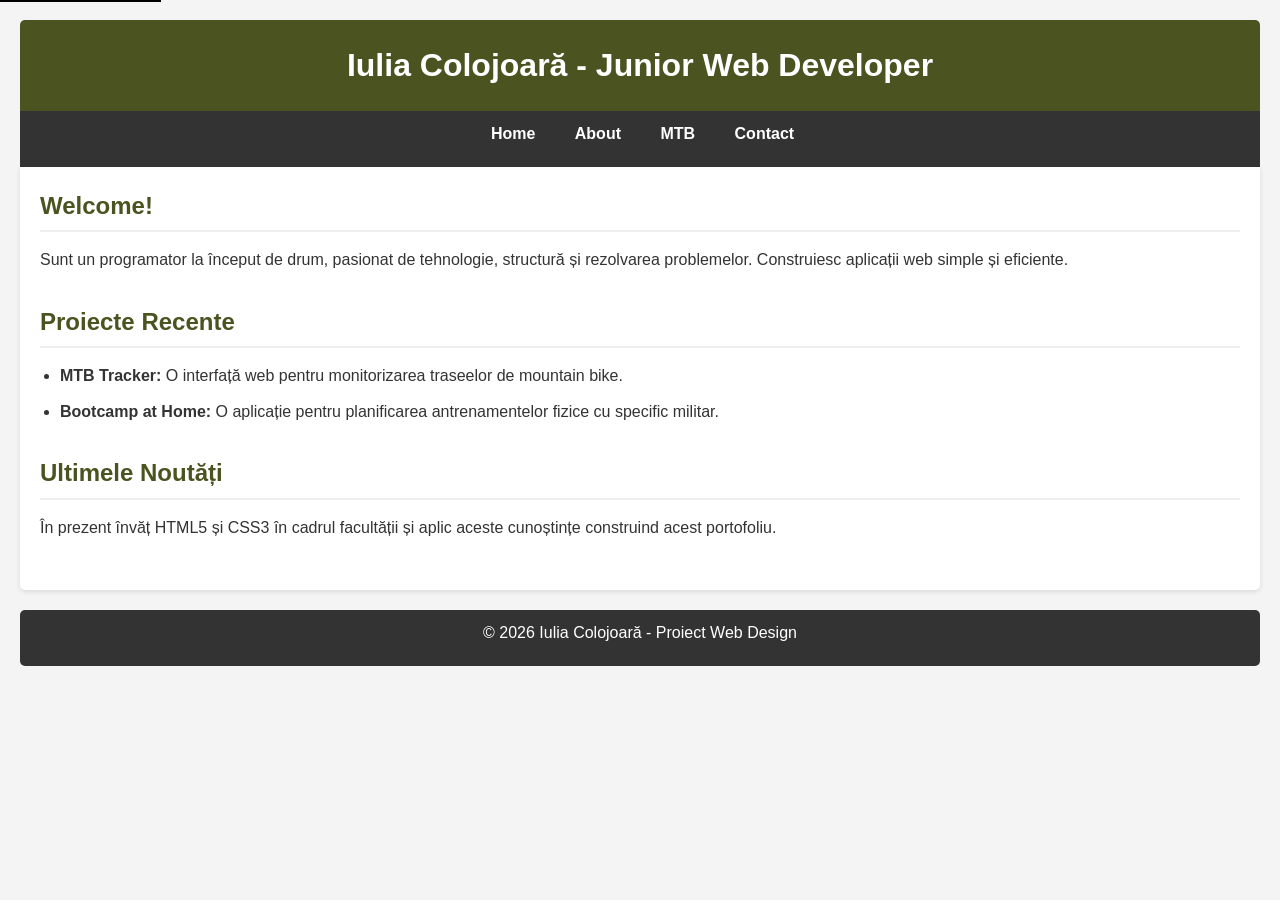
<file: index.html>
<!doctype html>
<html lang="en">
<head>
    <meta charset="utf-8">
    <meta name="viewport" content="width=device-width, initial-scale=1.0">
    <title>Junior Dev Portfolio - Acasă</title>
    <link rel="stylesheet" href="styles.css">
</head>
<body>
    <a href="#main-content" class="skip-link">Skip to main content</a>
    
    <header>
        <h1>Iulia Colojoară - Junior Web Developer</h1>
    </header>

    <nav>
        <ul>
            <li><a href="index.html">Home</a></li>
            <li><a href="about.html">About</a></li>
            <li><a href="data.html">MTB</a></li>
            <li><a href="contact.html">Contact</a></li>
        </ul>
    </nav>

    <main id="main-content">
        <section>
            <h2>Welcome!</h2>
            <p>Sunt un programator la început de drum, pasionat de tehnologie, structură și rezolvarea problemelor. Construiesc aplicații web simple și eficiente.</p>
        </section>

        <section>
            <h2>Proiecte Recente</h2>
            <ul>
                <li><strong>MTB Tracker:</strong> O interfață web pentru monitorizarea traseelor de mountain bike.</li>
                <li><strong>Bootcamp at Home:</strong> O aplicație pentru planificarea antrenamentelor fizice cu specific militar.</li>
            </ul>
        </section>

        <section>
            <h2>Ultimele Noutăți</h2>
            <p>În prezent învăț HTML5 și CSS3 în cadrul facultății și aplic aceste cunoștințe construind acest portofoliu.</p>
        </section>
    </main>

    <footer>
        <p>&copy; 2026 Iulia Colojoară - Proiect Web Design</p>
    </footer>
</body>
</html>
</file>
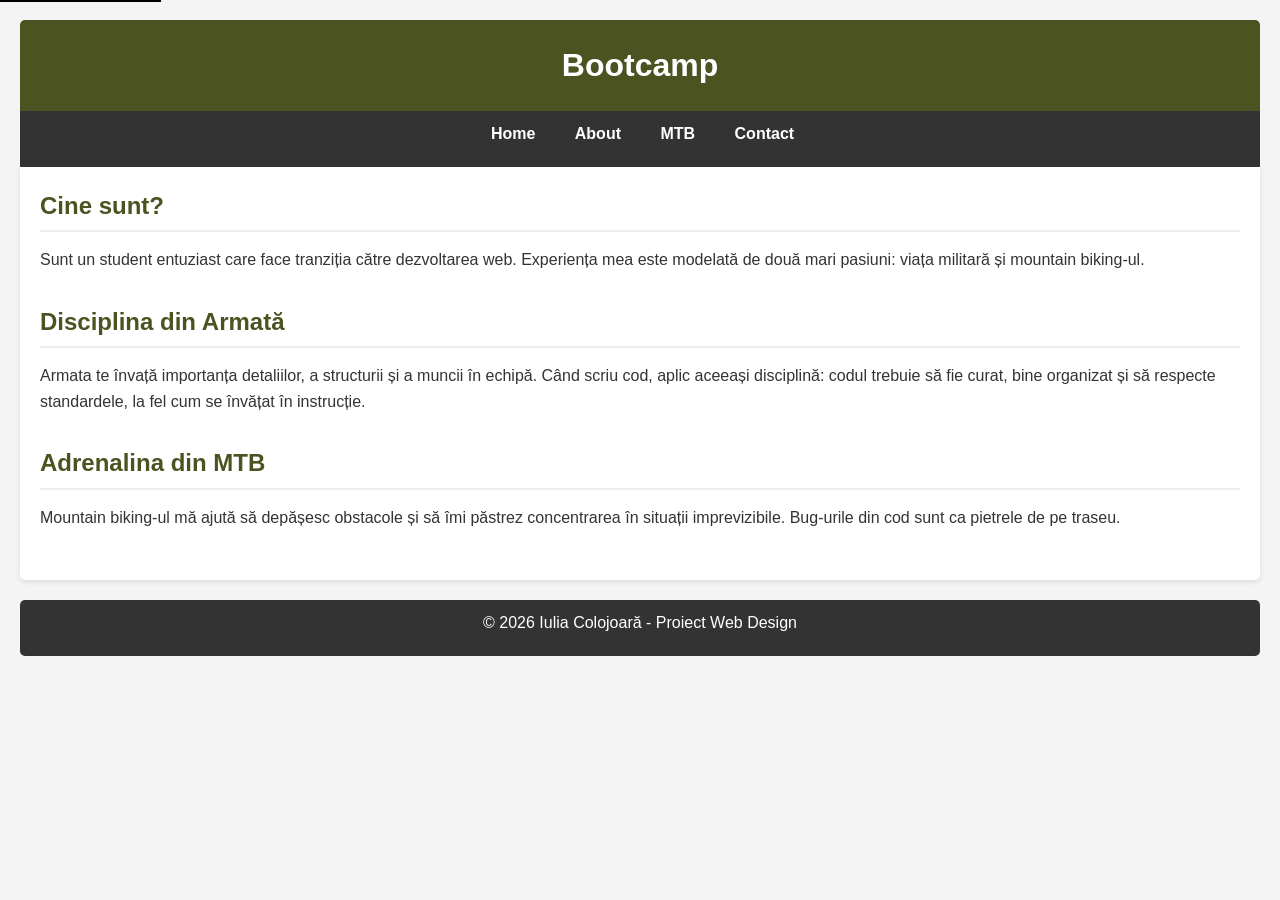
<file: about.html>
<!doctype html>
<html lang="en">
<head>
    <meta charset="utf-8">
    <meta name="viewport" content="width=device-width, initial-scale=1.0">
    <title>Despre Mine - Junior Dev</title>
    <link rel="stylesheet" href="styles.css">
</head>
<body>
    <a href="#main-content" class="skip-link">Skip to main content</a>
    
    <header>
        <h1>Bootcamp</h1>
    </header>

    <nav>
        <ul>
            <li><a href="index.html">Home</a></li>
            <li><a href="about.html">About</a></li>
            <li><a href="data.html">MTB</a></li>
            <li><a href="contact.html">Contact</a></li>
        </ul>
    </nav>

    <main id="main-content">
        <section>
            <h2>Cine sunt?</h2>
            <p>Sunt un student entuziast care face tranziția către dezvoltarea web. Experiența mea este modelată de două mari pasiuni: viața militară și mountain biking-ul.</p>
        </section>

        <section>
            <h2>Disciplina din Armată</h2>
            <p>Armata te învață importanța detaliilor, a structurii și a muncii în echipă. Când scriu cod, aplic aceeași disciplină: codul trebuie să fie curat, bine organizat și să respecte standardele, la fel cum se învățat în instrucție.</p>
        </section>

        <section>
            <h2>Adrenalina din MTB</h2>
            <p>Mountain biking-ul mă ajută să depășesc obstacole și să îmi păstrez concentrarea în situații imprevizibile. Bug-urile din cod sunt ca pietrele de pe traseu.</p>
        </section>
    </main>

    <footer>
        <p>&copy; 2026 Iulia Colojoară - Proiect Web Design</p>
    </footer>
</body>
</html>
</file>
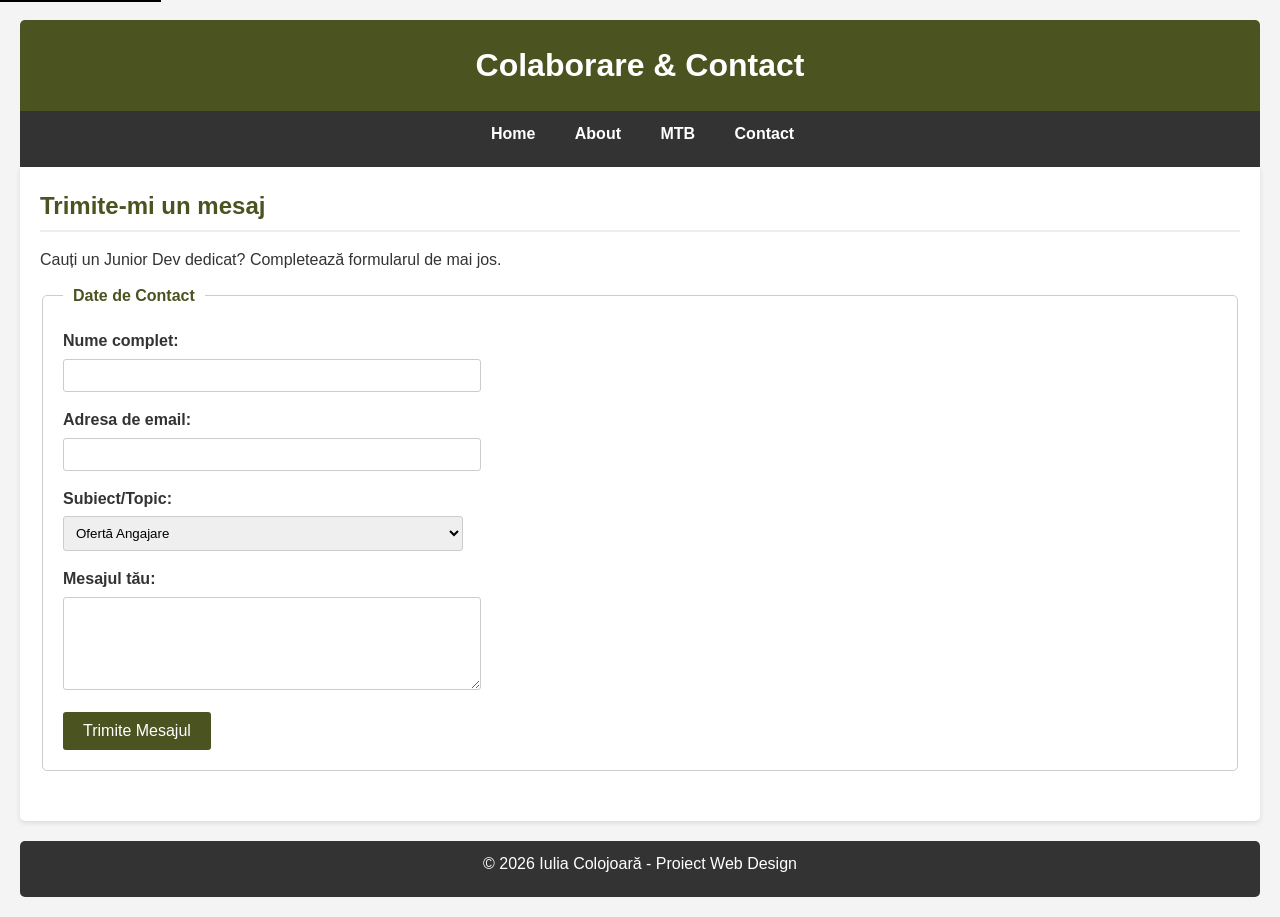
<file: contact.html>
<!doctype html>
<html lang="en">
<head>
    <meta charset="utf-8">
    <meta name="viewport" content="width=device-width, initial-scale=1.0">
    <title>Contact - Junior Dev</title>
    <link rel="stylesheet" href="styles.css">
</head>
<body>
    <a href="#main-content" class="skip-link">Skip to main content</a>
    
    <header>
        <h1>Colaborare & Contact</h1>
    </header>

    <nav>
        <ul>
            <li><a href="index.html">Home</a></li>
            <li><a href="about.html">About</a></li>
            <li><a href="data.html">MTB</a></li>
            <li><a href="contact.html">Contact</a></li>
        </ul>
    </nav>

    <main id="main-content">
        <section>
            <h2>Trimite-mi un mesaj</h2>
            <p>Cauți un Junior Dev dedicat? Completează formularul de mai jos.</p>

            <form action="#" method="post">
                <fieldset>
                    <legend>Date de Contact</legend>
                    
                    <div class="form-group">
                        <label for="nume">Nume complet:</label>
                        <input type="text" id="nume" name="nume" required>
                    </div>

                    <div class="form-group">
                        <label for="email">Adresa de email:</label>
                        <input type="email" id="email" name="email" required>
                    </div>

                    <div class="form-group">
                        <label for="subiect">Subiect/Topic:</label>
                        <select id="subiect" name="subiect">
                            <option value="angajare">Ofertă Angajare</option>
                            <option value="freelance">Proiect Freelance</option>
                            <option value="salut">Doar un salut</option>
                        </select>
                    </div>

                    <div class="form-group">
                        <label for="mesaj">Mesajul tău:</label>
                        <textarea id="mesaj" name="mesaj" rows="5" required></textarea>
                    </div>

                    <button type="submit">Trimite Mesajul</button>
                </fieldset>
            </form>
        </section>
    </main>

    <footer>
        <p>&copy; 2026 Iulia Colojoară - Proiect Web Design</p>
    </footer>
</body>
</html>
</file>
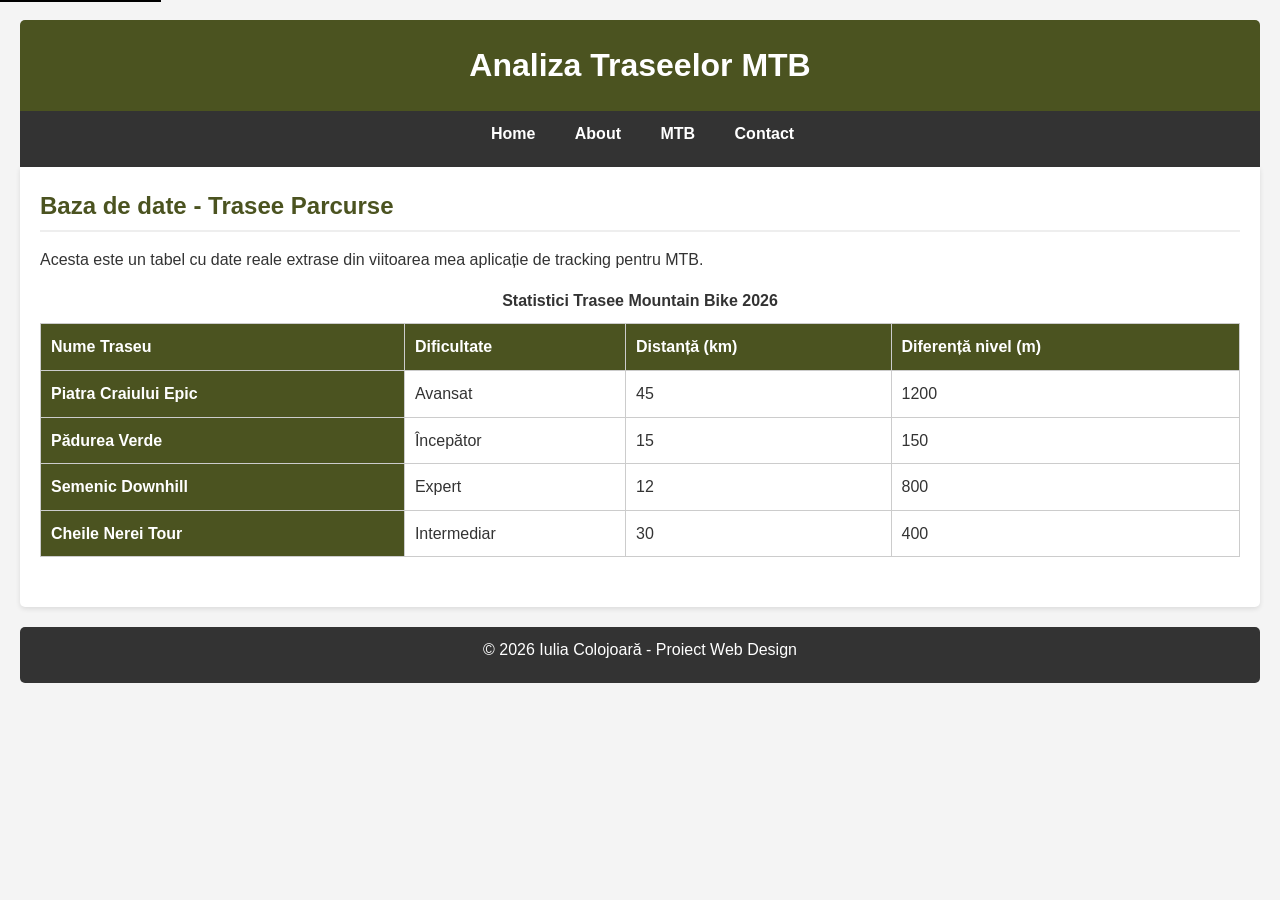
<file: data.html>
<!doctype html>
<html lang="en">
<head>
    <meta charset="utf-8">
    <meta name="viewport" content="width=device-width, initial-scale=1.0">
    <title>Date MTB - Junior Dev</title>
    <link rel="stylesheet" href="styles.css">
</head>
<body>
    <a href="#main-content" class="skip-link">Skip to main content</a>
    
    <header>
        <h1>Analiza Traseelor MTB</h1>
    </header>

    <nav>
        <ul>
            <li><a href="index.html">Home</a></li>
            <li><a href="about.html">About</a></li>
            <li><a href="data.html">MTB</a></li>
            <li><a href="contact.html">Contact</a></li>
        </ul>
    </nav>

    <main id="main-content">
        <section>
            <h2>Baza de date - Trasee Parcurse</h2>
            <p>Acesta este un tabel cu date reale extrase din viitoarea mea aplicație de tracking pentru MTB. </p>
            
            <table>
                <caption>Statistici Trasee Mountain Bike 2026</caption>
                <thead>
                    <tr>
                        <th scope="col">Nume Traseu</th>
                        <th scope="col">Dificultate</th>
                        <th scope="col">Distanță (km)</th>
                        <th scope="col">Diferență nivel (m)</th>
                    </tr>
                </thead>
                <tbody>
                    <tr>
                        <th scope="row">Piatra Craiului Epic</th>
                        <td>Avansat</td>
                        <td>45</td>
                        <td>1200</td>
                    </tr>
                    <tr>
                        <th scope="row">Pădurea Verde</th>
                        <td>Începător</td>
                        <td>15</td>
                        <td>150</td>
                    </tr>
                    <tr>
                        <th scope="row">Semenic Downhill</th>
                        <td>Expert</td>
                        <td>12</td>
                        <td>800</td>
                    </tr>
                    <tr>
                        <th scope="row">Cheile Nerei Tour</th>
                        <td>Intermediar</td>
                        <td>30</td>
                        <td>400</td>
                    </tr>
                </tbody>
            </table>
        </section>
    </main>

    <footer>
        <p>&copy; 2026 Iulia Colojoară - Proiect Web Design</p>
    </footer>
</body>
</html>
</file>
<file: styles.css>
body, h1, h2, h3, p, ul, table, form {
    margin: 0;
    padding: 0;
    box-sizing: border-box;
}

body {
    font-family: Arial, sans-serif;
    line-height: 1.6;
    background-color: #f4f4f4;
    color: #333;
    padding: 20px;
}

header {
    background-color: #4b5320; 
    color: white;
    padding: 20px;
    text-align: center;
    border-radius: 5px 5px 0 0;
}

nav {
    background-color: #333;
    padding: 10px;
}

nav ul {
    list-style-type: none;
    text-align: center;
}

nav ul li {
    display: inline-block;
    margin-right: 15px;
}

nav ul li a {
    color: white;
    text-decoration: none;
    font-weight: bold;
    padding: 5px 10px;
}

nav ul li a:hover {
    background-color: #6d7736;
    border-radius: 3px;
}

main {
    background-color: white;
    padding: 20px;
    margin-bottom: 20px;
    border-radius: 0 0 5px 5px;
    box-shadow: 0 2px 5px rgba(0,0,0,0.1);
}

section {
    margin-bottom: 30px;
}

h2 {
    color: #4b5320;
    margin-bottom: 15px;
    border-bottom: 2px solid #eee;
    padding-bottom: 5px;
}

p, li {
    margin-bottom: 10px;
}

ul {
    margin-left: 20px;
}

.skip-link {
    position: absolute;
    top: -40px;
    left: 0;
    background: #000;
    color: white;
    padding: 8px;
    z-index: 100;
}

.skip-link:focus {
    top: 0;
}

table {
    width: 100%;
    border-collapse: collapse;
    margin-top: 15px;
}

caption {
    font-weight: bold;
    margin-bottom: 10px;
}

table, th, td {
    border: 1px solid #ccc;
}

th, td {
    padding: 10px;
    text-align: left;
}

th {
    background-color: #4b5320;
    color: white;
}

fieldset {
    border: 1px solid #ccc;
    padding: 20px;
    border-radius: 5px;
}

legend {
    font-weight: bold;
    color: #4b5320;
    padding: 0 10px;
}

.form-group {
    margin-bottom: 15px;
}

label {
    display: block;
    font-weight: bold;
    margin-bottom: 5px;
}

input, select, textarea {
    width: 100%;
    max-width: 400px;
    padding: 8px;
    border: 1px solid #ccc;
    border-radius: 3px;
}

button {
    background-color: #4b5320;
    color: white;
    border: none;
    padding: 10px 20px;
    cursor: pointer;
    font-size: 16px;
    border-radius: 3px;
}

button:hover {
    background-color: #383f17;
}

footer {
    text-align: center;
    padding: 10px;
    background-color: #333;
    color: white;
    border-radius: 5px;
}
</file>
